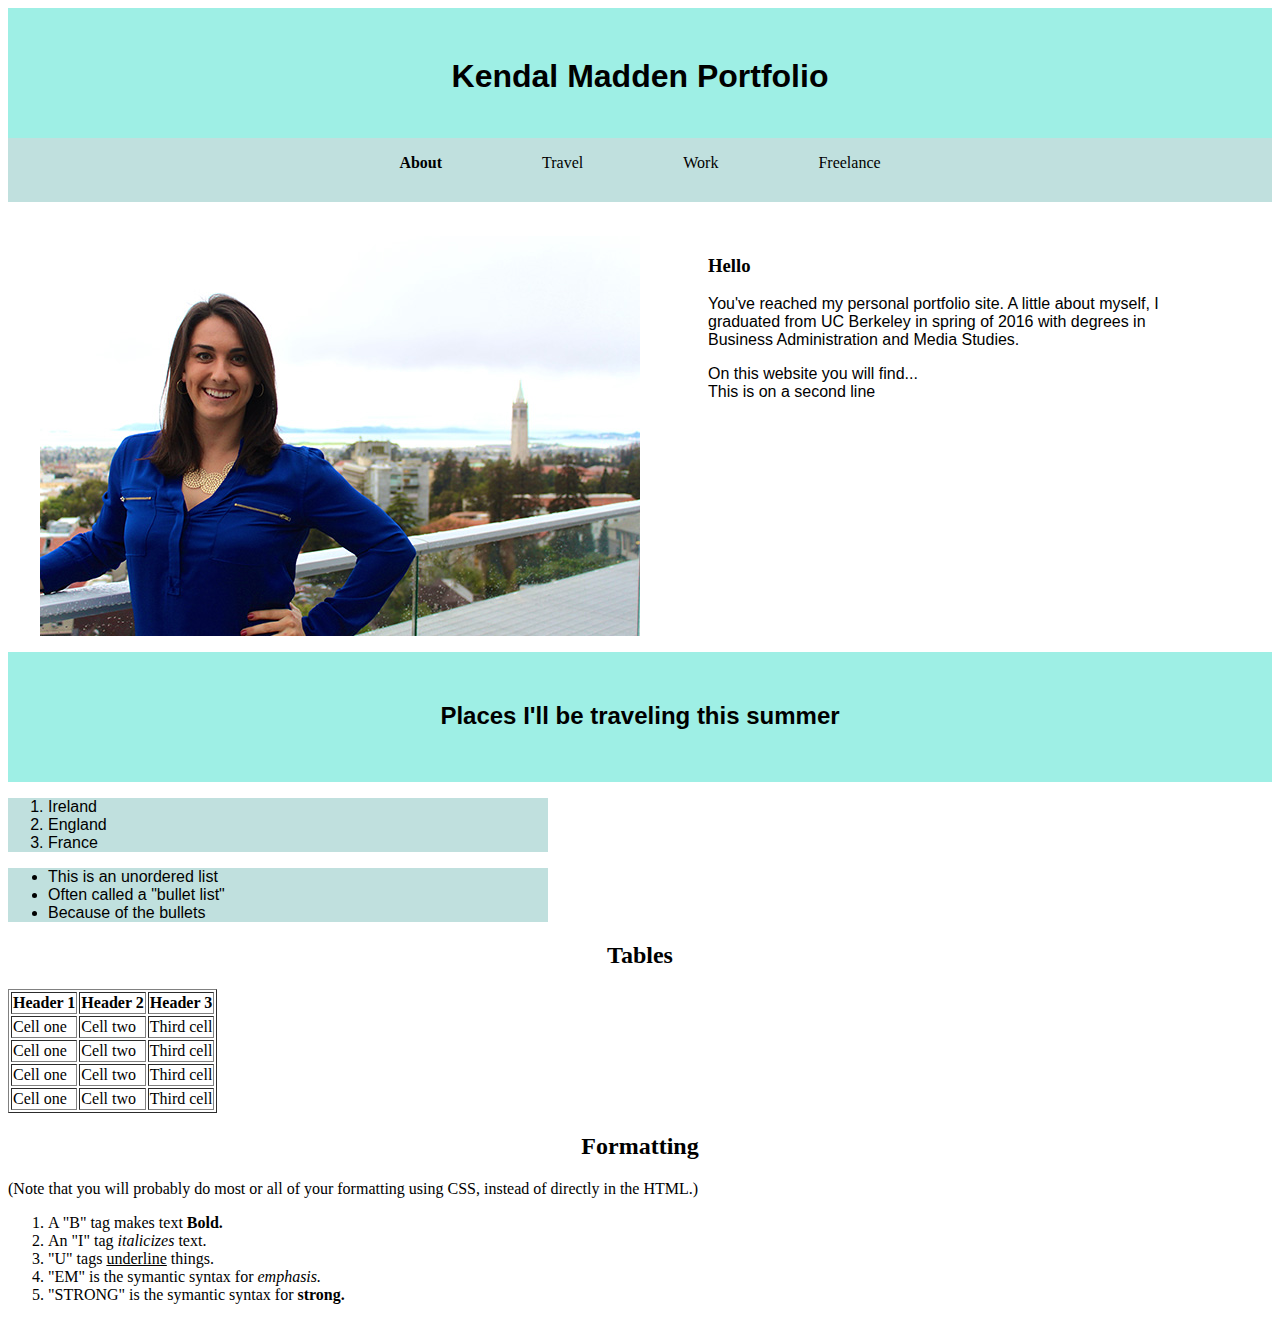
<file: index.html>
<html>

<head><link rel="stylesheet" type="text/css" href="style_sheet_1.css">
    <title>Kendal Madden traveler student artist</title>
</head>
<body>
<h1 class="rest titles">Kendal Madden Portfolio</h1>

<nav> <div class= "centerbox">
<p id="clear" class="menu content"> <a href="About.html">About</a></p>
<p class="menu content">Travel</p>  
<p class="menu content">Work</p>
<p class="menu content">Freelance</p> </div>
</nav>

<br class= "clear">

<div class= "halfbox">
<img src="Images/Final_Headshot.jpg">
</div>

<div class= "halfbox">
<h3> Hello </h3>    
<p class="peace para">You've reached my personal portfolio site. A little about myself, I graduated from UC Berkeley in spring of 2016 with degrees in Business Administration and Media Studies. </p>

<p class="peace para">On this website you will find...
    <br>This is on a second line</p>
</div>    

<h2 class="rest titles">Places I'll be traveling this summer</h2>

<ol class="peace lists">
    <li>Ireland</li>
    <li>England</li>
    <li>France</li>
</ol>

<ul class="peace lists">
    <li>This is an unordered list</li>
    <li>Often called a "bullet list"</li>
    <li>Because of the bullets</li>
</ul>

<h2>Tables</h2>

<table border="1">
    <tr>
        <th>Header 1</th>
        <th>Header 2</th>
        <th>Header 3</th>
    </tr>
    <tr>
        <td>Cell one</td>
        <td>Cell two</td>
        <td>Third cell</td>
    </tr>
    <tr>
        <td>Cell one</td>
        <td>Cell two</td>
        <td>Third cell</td>
    </tr>
    <tr>
        <td>Cell one</td>
        <td>Cell two</td>
        <td>Third cell</td>
    </tr>
    <tr>
        <td>Cell one</td>
        <td>Cell two</td>
        <td>Third cell</td>
    </tr>
</table>

<h2>Formatting</h2>
(Note that you will probably do most or all of your formatting using CSS, instead of directly in the HTML.)

<ol>
    <li>A "B" tag makes text <b>Bold.</b></li>
    <li>An "I" tag <i>italicizes</i> text.</li>
    <li>"U" tags <u>underline</u> things.</li>
    <li>"EM" is the symantic syntax for <em>emphasis.</em></li>
    <li>"STRONG" is the symantic syntax for <strong>strong.</strong></li>
</ol>
</body>
</html>
</file>
<file: style_sheet_1.css>
.titles {
        background: #9EEFE5;font-family:Didot, Arial;
    }

    .content {
         background: #C0E0DE;font-family:Didot, Arial;}

    .para {font-family:Didot, Arial;}     

    .lists {
        background: #C0E0DE;font-family:Didot, Arial;
    }

    .rest {
        height: 30px;
    padding:50px; margin:0;}

    .peace{width:500px;
        }

    .menu{ height:30px; display:inline-block; font-family:Didot; padding-left: 3em; padding-right: 3em}

    h1{text-align: center}

    h2{clear:both; text-align: center}

    #damnimg {image-orientation:from-image;}

    .clear {clear: both; margin: 2em auto}

    a:link, a:hover {text-decoration: none; font-weight:bold; color:black;}

    a:hover {font-size:1.4em}

    a:visited {text-decoration:none; color:black;}

    nav{text-align: center; width:100%; background-color: #C0E0DE; height: 4em;}

    .centerbox {margin:auto;}

    .halfbox{display:inline-block; padding: 1em 2em; vertical-align: text-top;}
</file>
